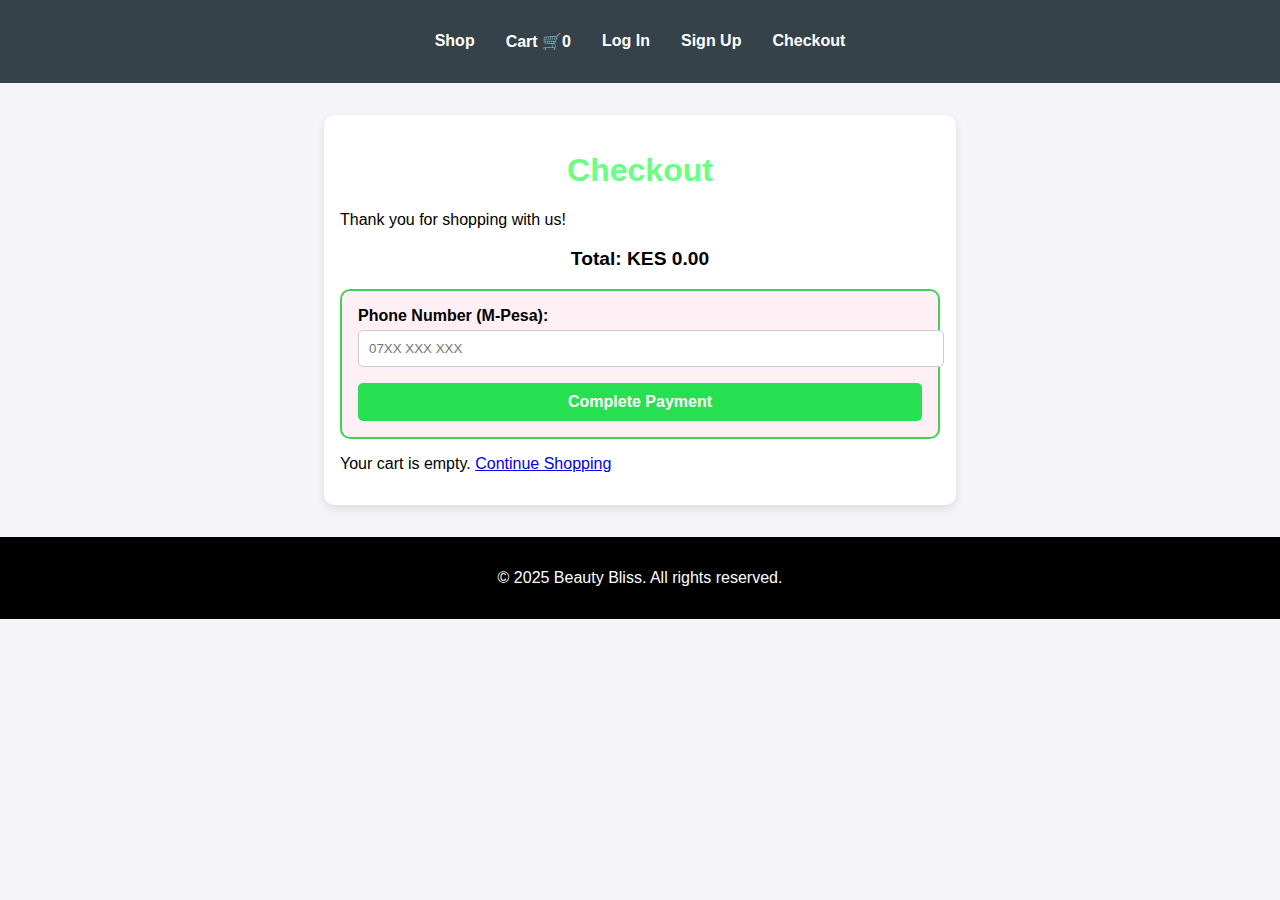
<file: products/checkout.html>
<!DOCTYPE html>
<html lang="en">
<head>
    <meta charset="UTF-8">
    <meta name="viewport" content="width=device-width, initial-scale=1.0">
    <meta name="description" content="Secure checkout for your Beauty Bliss order">
    <meta name="keywords" content="beauty products checkout, online payment, cosmetics purchase">
    <meta name="author" content="Beauty Bliss">
    <title>Checkout | Beauty Bliss</title>
    <link rel="stylesheet" href="style.css">
    <style>
        body {
            font-family: Arial, sans-serif;
            background-color: #f4f4f9;
            margin: 0;
            padding: 0;
        }
        header {
            background-color:#35424a;
            padding: 1rem;
            text-align: center;
        }
        .nav-list {
            list-style: none;
            padding: 0;
            display: flex;
            justify-content: center;
            gap: 15px;
        }
        .nav-list li a {
            text-decoration: none;
            color: white;
            font-weight: bold;
            padding: 0.5rem;
            border-radius: 5px;
        }
        .nav-list li a:hover {
            background-color: rgba(255, 255, 255, 0.3);
        }
        main {
            max-width: 600px;
            margin: 2rem auto;
            padding: 1rem;
            background: white;
            border-radius: 10px;
            box-shadow: 0 4px 8px rgba(0, 0, 0, 0.1);
        }
        h1, h2 {
            color: #69ff82;
            text-align: center;
        }
        #checkout-items ul {
            list-style: none;
            padding: 0;
        }
        #checkout-items li {
            background: #fff3f8;
            margin: 10px 0;
            padding: 10px;
            border-radius: 5px;
        }
        .order-summary {
            text-align: center;
            font-size: 1.2rem;
            font-weight: bold;
            margin-top: 10px;
        }
        #payment-section {
            border: 2px solid #42d157;
            padding: 1rem;
            margin-top: 1rem;
            background: #fff0f5;
            border-radius: 10px;
        }
        .form-group {
            margin-bottom: 1rem;
        }
        label {
            font-weight: bold;
        }
        input {
            width: 100%;
            padding: 10px;
            margin-top: 5px;
            border: 1px solid #ccc;
            border-radius: 5px;
        }
        #pay-btn {
            background-color: #27e052;
            color: white;
            font-size: 1rem;
            font-weight: bold;
            padding: 10px;
            width: 100%;
            border: none;
            border-radius: 5px;
            cursor: pointer;
            transition: 0.3s;
        }
        #pay-btn:hover {
            background-color: #ffc169;
        }
        footer {
            text-align: center;
            padding: 1rem;
            margin-top: 2rem;
            background-color: #000000;
            color: white;
        }
    </style>
</head>
<body>
    <header>
        <nav aria-label="Main navigation">
            <ul class="nav-list">
                <li><a href="index.html">Shop</a></li>
                <li><a href="cart.html">Cart 🛒<span class="count" aria-live="polite">0</span></a></li>
                <li><a href="log in.html">Log In</a></li>
                <li><a href="signup.html">Sign Up</a></li>
                <li><a href="checkout.html" aria-current="page">Checkout</a></li>
            </ul>
        </nav>
    </header>
    <main>
        <section id="checkout-section">
            <h1>Checkout</h1>
            <p>Thank you for shopping with us!</p>
            <div id="checkout-items"></div>
            <div class="order-summary">
                <p>Total: <strong id="total-price">KES 0.00</strong></p>
            </div>
            <div id="payment-section" class="hidden">
                <form id="payment-form">
                    <div class="form-group">
                        <label for="phone-number">Phone Number (M-Pesa):</label>
                        <input type="tel" id="phone-number" name="phone-number" inputmode="numeric" pattern="[0-9]{10}" placeholder="07XX XXX XXX" required>
                        <span id="phone-error" class="error-message" role="alert" aria-live="polite"></span>
                    </div>
                    <button type="submit" id="pay-btn">Complete Payment</button>
                </form>
            </div>
            <div id="empty-message" class="hidden" role="alert" aria-live="polite">
                <p>Your cart is empty. <a href="index.html">Continue Shopping</a></p>
            </div>
        </section>
    </main>
    <footer>
        <p>&copy; <span id="current-year">2025</span> Beauty Bliss. All rights reserved.</p>
    </footer>
</body>
</html>
</file>
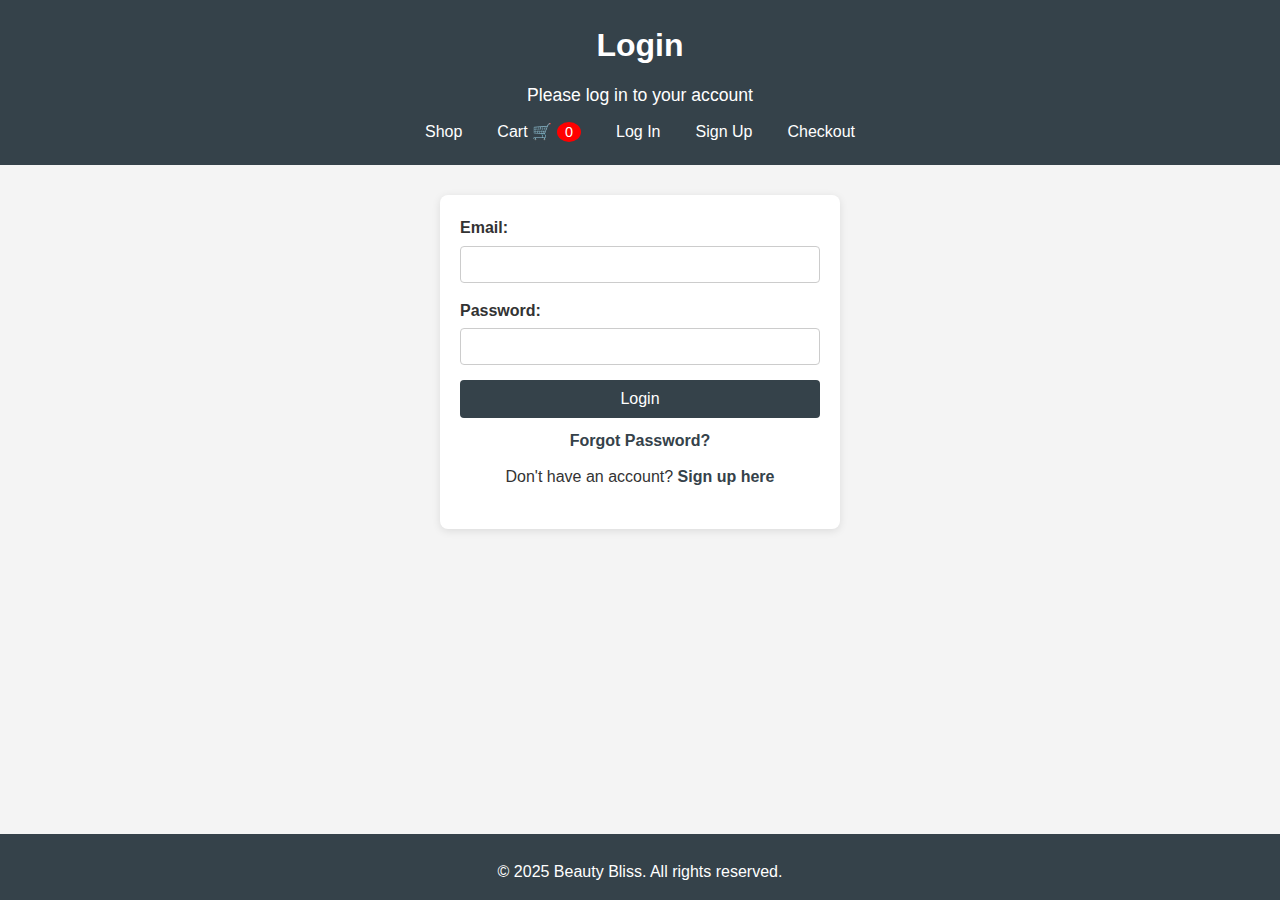
<file: products/log in.html>
<!DOCTYPE html>
<html lang="en">
<head>
  <meta charset="UTF-8">
  <meta name="viewport" content="width=device-width, initial-scale=1.0">
  <meta name="description" content="Log in to your Beauty Bliss account">
  <meta name="keywords" content="login, forgot password, ecommerce, beauty bliss">
  <meta name="author" content="Beauty Bliss">
  <title>Login | Beauty Bliss</title>
  <style>
    /* ===== Global Reset ===== */
    * {
      margin: 0;
      padding: 0;
      box-sizing: border-box;
    }
    body {
      font-family: Arial, sans-serif;
      background: #f4f4f4;
      color: #333;
      line-height: 1.6;
      min-height: 100vh;
      padding-bottom: 60px; /* Space for footer */
    }
    /* ===== Header ===== */
    header {
      background: #35424a;
      color: #fff;
      padding: 20px;
      text-align: center;
    }
    header h2 {
      font-size: 2rem;
      margin-bottom: 5px;
    }
    header p {
      font-size: 1.1rem;
      margin-bottom: 10px;
    }
    nav {
      margin-top: 10px;
    }
    .nav-list {
      list-style: none;
      display: flex;
      justify-content: center;
      gap: 15px;
      flex-wrap: wrap;
    }
    .nav-list li a {
      text-decoration: none;
      color: #fff;
      font-size: 1rem;
      padding: 5px 10px;
      transition: background 0.3s;
    }
    .nav-list li a:hover {
      background: #e8491d;
      border-radius: 5px;
    }
    .count {
      background: red;
      color: #fff;
      font-size: 0.9rem;
      padding: 2px 8px;
      border-radius: 50%;
      margin-left: 5px;
    }
    /* ===== Main Section ===== */
    main {
      max-width: 400px;
      margin: 30px auto;
      padding: 20px;
      background: #fff;
      border-radius: 8px;
      box-shadow: 0 2px 8px rgba(0,0,0,0.1);
    }
    /* Forms */
    form {
      display: flex;
      flex-direction: column;
    }
    form label {
      margin-bottom: 5px;
      font-weight: bold;
    }
    form input {
      margin-bottom: 15px;
      padding: 10px;
      border: 1px solid #ccc;
      border-radius: 4px;
    }
    form button {
      padding: 10px;
      border: none;
      background: #35424a;
      color: #fff;
      font-size: 1rem;
      border-radius: 4px;
      cursor: pointer;
      transition: background 0.3s;
    }
    form button:hover {
      background: #e8491d;
    }
    #loginContainer, #forgotPasswordContainer {
      margin-bottom: 20px;
    }
    #forgotPasswordContainer {
      display: none;
    }
    /* ===== Footer ===== */
    footer {
      text-align: center;
      padding: 15px;
      background: #35424a;
      color: #fff;
      position: fixed;
      bottom: 0;
      left: 0;
      width: 100%;
    }
    /* ===== Additional Text ===== */
    p {
      text-align: center;
      margin-top: 10px;
    }
    p a {
      color: #35424a;
      text-decoration: none;
      font-weight: bold;
    }
    p a:hover {
      text-decoration: underline;
    }
  </style>
</head>
<body>
  <header>
    <h2>Login</h2>
    <p>Please log in to your account</p>
    <nav>
      <ul class="nav-list">
        <li><a href="index.html">Shop</a></li>
        <li><a href="cart.html">Cart 🛒<span class="count">0</span></a></li>
        <li><a href="log in.html">Log In</a></li>
        <li><a href="signup.html">Sign Up</a></li>
        <li><a href="checkout.html">Checkout</a></li>
      </ul>
    </nav>
  </header>

  <main>
    <!-- Login Form Section -->
    <div id="loginContainer">
      <form id="loginForm">
        <label for="loginEmail">Email:</label>
        <input type="email" id="loginEmail" name="loginEmail" required>
        
        <label for="loginPassword">Password:</label>
        <input type="password" id="loginPassword" name="loginPassword" required>
        
        <button type="submit">Login</button>
      </form>
      <p><a href="#" id="showForgotPassword">Forgot Password?</a></p>
      <p>Don't have an account? <a href="signup.html">Sign up here</a></p>
    </div>

    <!-- Forgot Password Section -->
    <div id="forgotPasswordContainer">
      <h3>Reset Your Password</h3>
      <p>Enter your registered email to receive a reset link.</p>
      <form id="forgotPasswordForm">
        <label for="resetEmail">Email:</label>
        <input type="email" id="resetEmail" name="resetEmail" required>
        <button type="submit">Send Reset Link</button>
      </form>
      <p><a href="#" id="backToLogin">Back to Login</a></p>
    </div>
  </main>

  <footer>
    <p>&copy; 2025 Beauty Bliss. All rights reserved.</p>
  </footer>

  <script>
    // Wait for the DOM to be fully loaded
    document.addEventListener("DOMContentLoaded", function() {
      console.log("DOM fully loaded. Attaching event listeners...");

      const showForgotPasswordLink = document.getElementById("showForgotPassword");
      const backToLoginLink = document.getElementById("backToLogin");
      const loginContainer = document.getElementById("loginContainer");
      const forgotPasswordContainer = document.getElementById("forgotPasswordContainer");
      const forgotPasswordForm = document.getElementById("forgotPasswordForm");

      if (showForgotPasswordLink && loginContainer && forgotPasswordContainer) {
        showForgotPasswordLink.addEventListener("click", function(event) {
          event.preventDefault();
          console.log("Forgot Password link clicked.");
          loginContainer.style.display = "none";
          forgotPasswordContainer.style.display = "block";
        });
      } else {
        console.error("Error: Missing element(s) for showing forgot password.");
      }

      if (backToLoginLink && loginContainer && forgotPasswordContainer) {
        backToLoginLink.addEventListener("click", function(event) {
          event.preventDefault();
          console.log("Back to Login link clicked.");
          forgotPasswordContainer.style.display = "none";
          loginContainer.style.display = "block";
        });
      } else {
        console.error("Error: Missing element(s) for going back to login.");
      }

      if (forgotPasswordForm) {
        forgotPasswordForm.addEventListener("submit", function(event) {
          event.preventDefault();
          const email = document.getElementById("resetEmail").value;
          console.log("Forgot Password form submitted. Email:", email);
          // In a real application, send the email to your server for processing.
          alert("A password reset link has been sent to " + email + " (demo).");
          // Optionally switch back to the login form:
          forgotPasswordContainer.style.display = "none";
          loginContainer.style.display = "block";
        });
      } else {
        console.error("Error: Forgot password form not found.");
      }
    });
  </script>
</body>
</html>
</file>
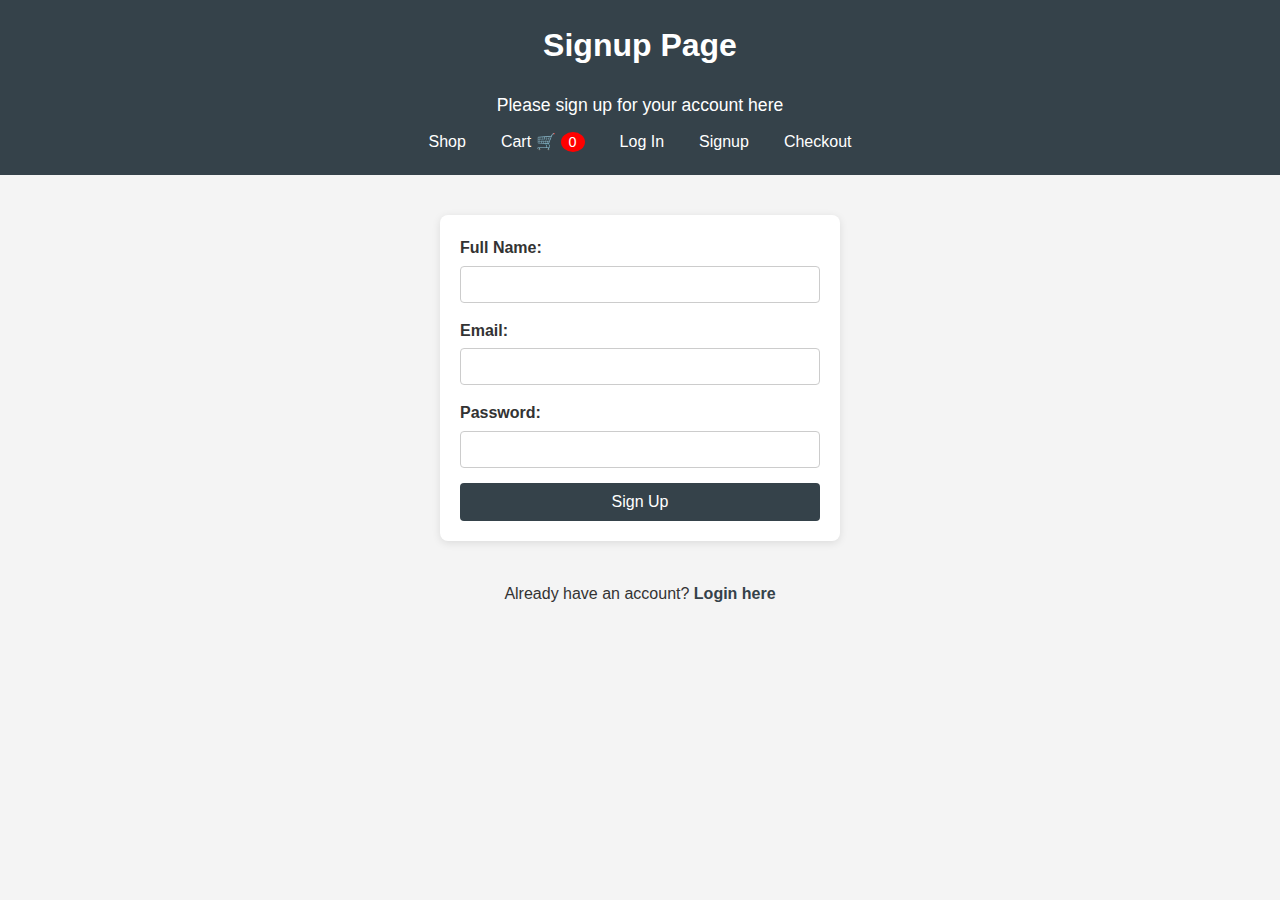
<file: products/signup.html>
<!DOCTYPE html>
<html lang="en">
<head>
  <meta charset="UTF-8">
  <meta name="viewport" content="width=device-width, initial-scale=1.0">
  <title>Sign Up - Beauty Bliss</title>
  <style>
    /* ===== Global Reset ===== */
    * {
      margin: 0;
      padding: 0;
      box-sizing: border-box;
    }
    body {
      font-family: 'Arial', sans-serif;
      background-color: #f4f4f4;
      color: #333;
      line-height: 1.6;
    }

    /* ===== Header Styles ===== */
    header {
      background: #35424a;
      color: #fff;
      padding: 20px;
      text-align: center;
    }
    header h2 {
      font-size: 2rem;
      margin-bottom: 5px;
    }
    header p {
      font-size: 1.1rem;
      margin-bottom: 10px;
    }
    nav {
      margin-top: 10px;
    }
    .nav-list {
      list-style: none;
      display: flex;
      justify-content: center;
      gap: 15px;
      flex-wrap: wrap;
    }
    .nav-list li a {
      text-decoration: none;
      color: #fff;
      font-size: 1rem;
      padding: 5px 10px;
      transition: background 0.3s;
    }
    .nav-list li a:hover {
      background: #e8491d;
      border-radius: 5px;
    }
    .count {
      background: red;
      color: white;
      font-size: 0.9rem;
      padding: 2px 8px;
      border-radius: 50%;
      margin-left: 5px;
    }

    /* ===== Form Container ===== */
    form {
      max-width: 400px;
      margin: 40px auto;
      padding: 20px;
      background: #fff;
      border-radius: 8px;
      box-shadow: 0 2px 8px rgba(0,0,0,0.1);
    }
    form label {
      display: block;
      margin-bottom: 5px;
      font-weight: bold;
    }
    form input {
      width: 100%;
      padding: 10px;
      margin-bottom: 15px;
      border: 1px solid #ccc;
      border-radius: 4px;
    }
    form button {
      width: 100%;
      padding: 10px;
      background: #35424a;
      border: none;
      color: #fff;
      font-size: 1rem;
      border-radius: 4px;
      cursor: pointer;
      transition: background 0.3s;
    }
    form button:hover {
      background: #e8491d;
    }
    
    /* ===== Bottom Text ===== */
    p {
      text-align: center;
      margin-top: 20px;
    }
    p a {
      color: #35424a;
      text-decoration: none;
      font-weight: bold;
    }
    p a:hover {
      text-decoration: underline;
    }
  </style>
</head>
<body>
  <header>
    <h2>Signup Page</h2>
    <p>Please sign up for your account here</p>
    <nav>
      <ul class="nav-list">
        <li><a href="index.html">Shop</a></li>
        <li><a href="cart.html">Cart 🛒<span class="count">0</span></a></li>
        <li><a href="log in.html">Log In</a></li>
        <li><a href="signup.html">Signup</a></li>
        <li><a href="checkout.html">Checkout</a></li>
      </ul>
    </nav>
  </header>
  
  <form id="signupForm">
    <label for="signupName">Full Name:</label>
    <input type="text" id="signupName" required>
    
    <label for="signupEmail">Email:</label>
    <input type="email" id="signupEmail" required>
    
    <label for="signupPassword">Password:</label>
    <input type="password" id="signupPassword" required>
    
    <button type="submit">Sign Up</button>
  </form>
  
  <p>Already have an account? <a href="log in.html">Login here</a></p>

  <script src="script.js"></script>
</body>
</html>
</file>
<file: products/style.css>
body {
    font-family: Arial, sans-serif;
    padding: 20px;
    background-color: #f4f4f4;
}

.container {
    max-width: 800px;
    margin: 0 auto;
    background: #fff;
    padding: 20px;
    border-radius: 10px;
    box-shadow: 0 0 10px rgba(0, 0, 0, 0.1);
}

h1, h2, h3, h4 {
    text-align: center;
}

.table {
    width: 100%;
    border-collapse: collapse;
}

.table th, .table td {
    padding: 10px;
    text-align: center;
    border: 1px solid #ddd;
}

.btn {
    padding: 10px 20px;
    background-color: green;
    color: white;
    border: none;
    border-radius: 5px;
    cursor: pointer;
}

.btn:hover {
    background-color: darkgreen;
}

#mpesa-payment, #customer-care {
    margin-top: 20px;
    text-align: center;
}

#order-status {
    margin-top: 20px;
    text-align: center;
    font-weight: bold;
}
.product {
    display: flex;
    justify-content: space-between;
    align-items: center;
    margin-bottom: 16px;
}
.orignal-price {
    text-decoration: line-through;
    color: grey;
}
.offer-price {
    color: green;
    font-weight: bold;
}
</file>
